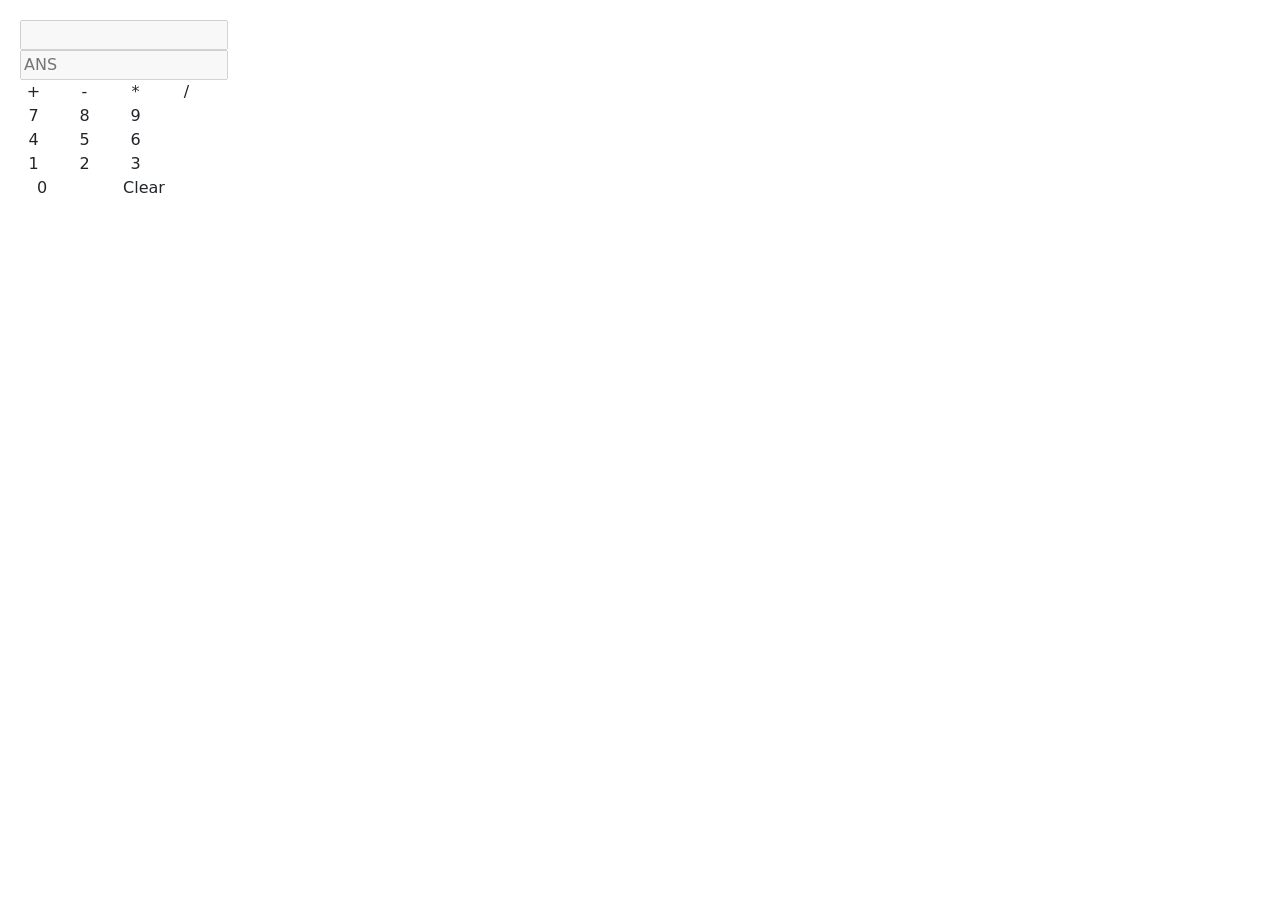
<file: calculator/index.html>
<!DOCTYPE html>
<html lang="en">
  <head>
    <meta charset="UTF-8" />
    <meta name="viewport" content="width=device-width, initial-scale=1.0" />
    <title>Calculator</title>
    <link
      href="https://cdn.jsdelivr.net/npm/bootstrap@5.3.0-alpha1/dist/css/bootstrap.min.css"
      rel="stylesheet"
      integrity="sha384-GLhlTQ8iRABdZLl6O3oVMWSktQOp6b7In1Zl3/Jr59b6EGGoI1aFkw7cmDA6j6gD"
      crossorigin="anonymous"
    />
    <link rel="stylesheet" href="style.css" />
  </head>
  <body>
    <div class="calculator-container">
      <div class="calculator">
        <input type="text" disabled id="number-input" />
        <input placeholder="ANS" type="text" disabled id="result" />
        <div class="buttons">
          <div class="row">
            <div
              onclick="handleClickButton(this)"
              class="col col-3 cal-buttons"
            >
              +
            </div>
            <div
              onclick="handleClickButton(this)"
              class="col col-3 cal-buttons"
            >
              -
            </div>
            <div
              onclick="handleClickButton(this)"
              class="col col-3 cal-buttons"
            >
              *
            </div>
            <div
              onclick="handleClickButton(this)"
              class="col col-3 cal-buttons"
            >
              /
            </div>
          </div>
          <div class="row">
            <div
              onclick="handleClickButton(this)"
              class="col col-3 cal-buttons"
            >
              7
            </div>
            <div
              onclick="handleClickButton(this)"
              class="col col-3 cal-buttons"
            >
              8
            </div>
            <div
              onclick="handleClickButton(this)"
              class="col col-3 cal-buttons"
            >
              9
            </div>
          </div>
          <div class="row">
            <div
              onclick="handleClickButton(this)"
              class="col col-3 cal-buttons"
            >
              4
            </div>
            <div
              onclick="handleClickButton(this)"
              class="col col-3 cal-buttons"
            >
              5
            </div>
            <div
              onclick="handleClickButton(this)"
              class="col col-3 cal-buttons"
            >
              6
            </div>
          </div>
          <div class="row">
            <div
              onclick="handleClickButton(this)"
              class="col col-3 cal-buttons"
            >
              1
            </div>
            <div
              onclick="handleClickButton(this)"
              class="col col-3 cal-buttons"
            >
              2
            </div>
            <div
              onclick="handleClickButton(this)"
              class="col col-3 cal-buttons"
            >
              3
            </div>
          </div>
          <div class="row">
            <div
              onclick="handleClickButton(this)"
              class="col col-4 cal-buttons"
            >
              0
            </div>
            <div onclick="reset()" class="col col-8 cal-buttons">Clear</div>
          </div>
        </div>
      </div>
    </div>

    <script src="script.js"></script>
    <script
      src="https://cdn.jsdelivr.net/npm/bootstrap@5.3.0-alpha1/dist/js/bootstrap.bundle.min.js"
      integrity="sha384-w76AqPfDkMBDXo30jS1Sgez6pr3x5MlQ1ZAGC+nuZB+EYdgRZgiwxhTBTkF7CXvN"
      crossorigin="anonymous"
    ></script>
  </body>
</html>
</file>
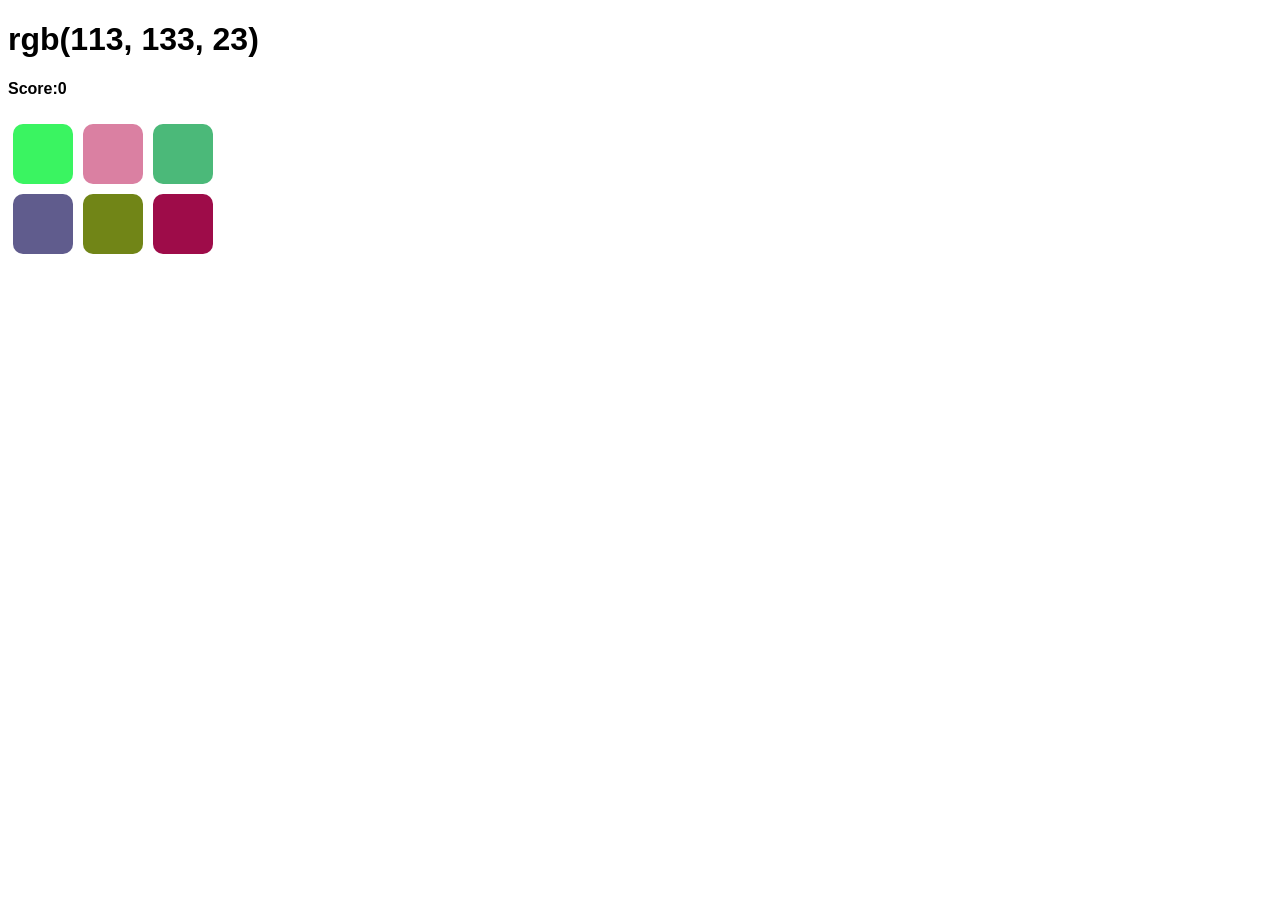
<file: guess-the-color/index.html>
<!DOCTYPE html>
<html lang="en">
  <head>
    <meta charset="UTF-8" />
    <meta name="viewport" content="width=device-width, initial-scale=1.0" />
    <title>Guess The Color</title>
    <style>
      body {
        font-family: Verdana, Geneva, Tahoma, sans-serif;
      }
      #options-container {
        display: grid;
        grid-template-columns: repeat(3, 0fr);
      }
      #options-container > div {
        width: 60px;
        height: 60px;
        margin: 5px;
        border-radius: 10px;
        cursor: pointer;
      }

      #options-container > div:hover {
        scale: 1.2;
        transition: 0.4s all;
      }
    </style>
  </head>
  <body>
    <div>
      <h1 id="color-code"></h1>
    </div>
    <div>
      <h4>Score:<span id="score"></span></h4>
    </div>
    <div id="options-container"></div>
    <script src="script.js"></script>
  </body>
</html>
</file>
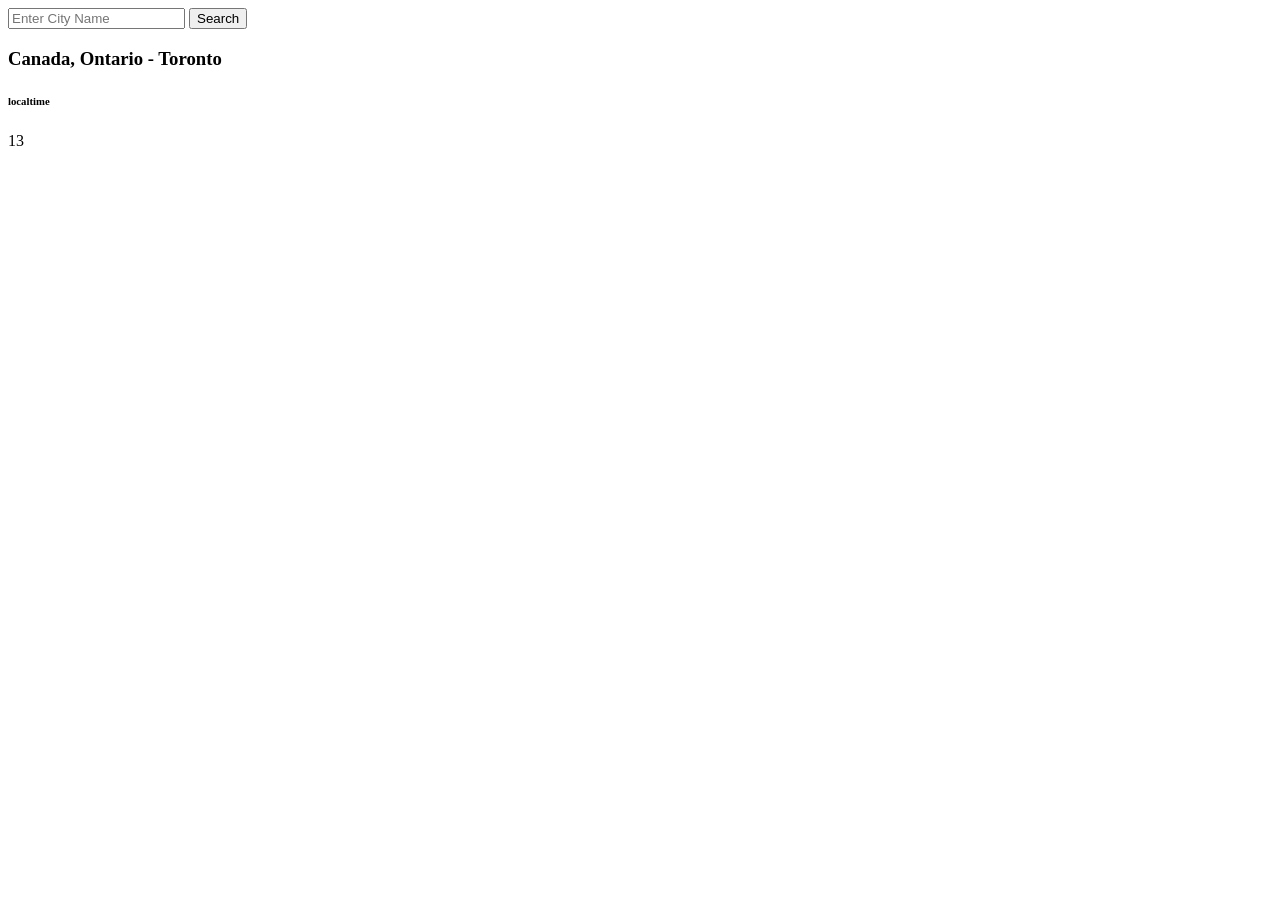
<file: weather-app/index.html>
<!DOCTYPE html>
<html lang="en">
  <head>
    <meta charset="UTF-8" />
    <meta name="viewport" content="width=device-width, initial-scale=1.0" />
    <title>Document</title>
  </head>
  <body>
    <div>
      <input id="city-input" type="text" placeholder="Enter City Name" />
      <button id="search-button">Search</button>
    </div>

    <div>
      <h3 id="city-name">Canada, Ontario - Toronto</h3>
      <h6 id="city-time">localtime</h6>
      <p id="city-temp">13</p>
    </div>

    <script src="script.js"></script>
  </body>
</html>
</file>
<file: calculator/style.css>
body {
    margin: 20px;
  }
  
  .calculator {
    width: 180px;
  }
  
  .cal-buttons {
    text-align: center;
    cursor: pointer;
    border-radius: 20px;
  }
  
  .cal-buttons:hover {
    background-color: yellow;
  }
</file>
